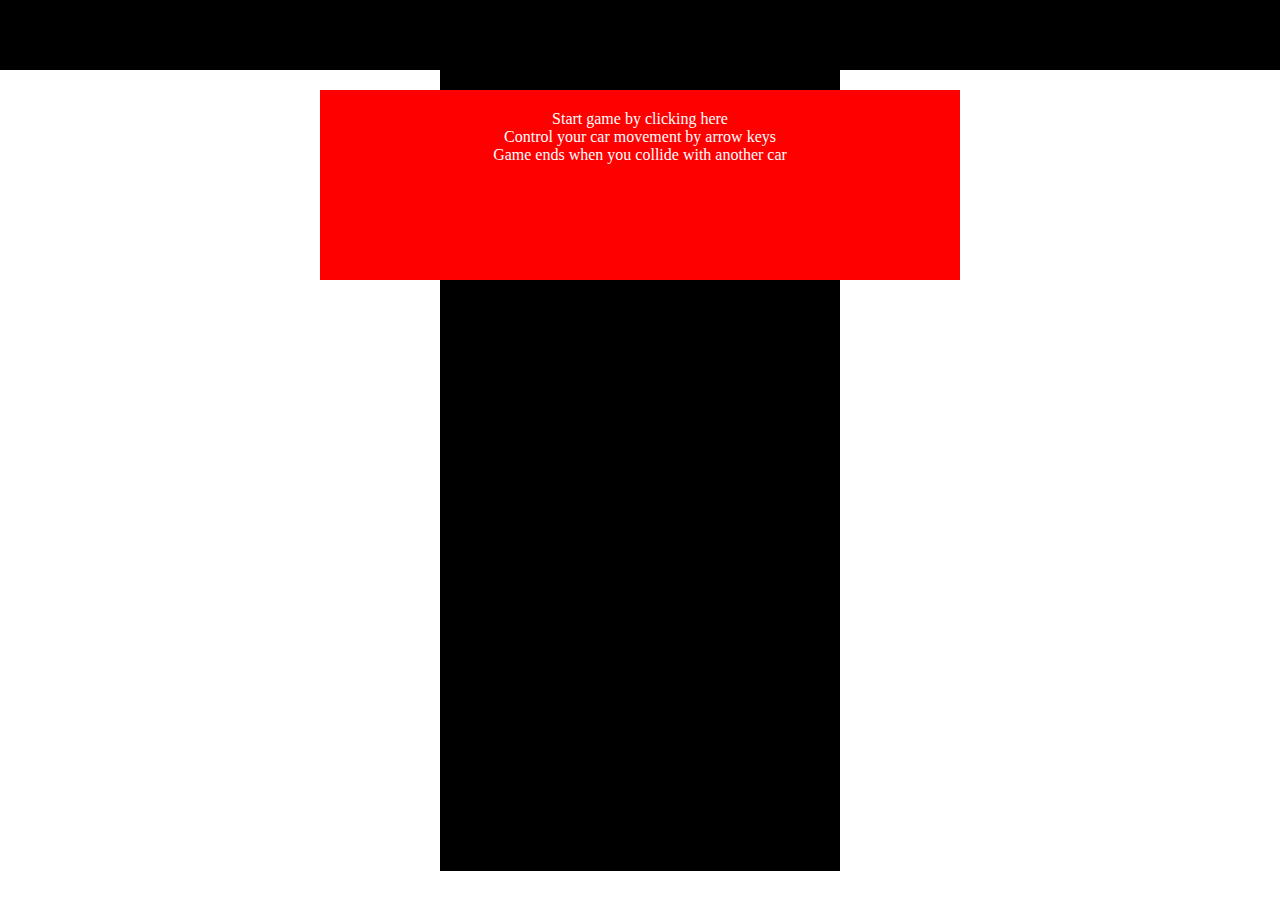
<file: index.html>
<!-- create game area ui
2)create start conatiner
3)place start container in game area
4)add onclick on start container to start game when start is clicked
5)as soon as the game start a car is created and placed in the game area
6)create enemy cars and place in the game area
7)create  white lines and place them in the game area
8)start moving cars and lines
9)allow user to control movement of car
10)increase score of user
11)when car collides display a message game over -->
<!DOCTYPE html>
<html lang="en">
<head>
    <meta charset="UTF-8">
    <meta http-equiv="X-UA-Compatible" content="IE=edge">
    <meta name="viewport" content="width=device-width, initial-scale=1.0">
    <link rel="stylesheet" href="style.css">
    <title>Car Game</title>
</head>
<body>
    <div class="container">
        <div class="score">
            
        </div>
        <div class="start">
            <p>Start game by clicking here</p>
            <p>Control your car movement by arrow keys</p>
            <p>Game ends when you collide with another car</p>
        </div>
        <div class="game">
            
        </div>
    </div>
    <script src="index.js"></script>
</body>
</html>
</file>
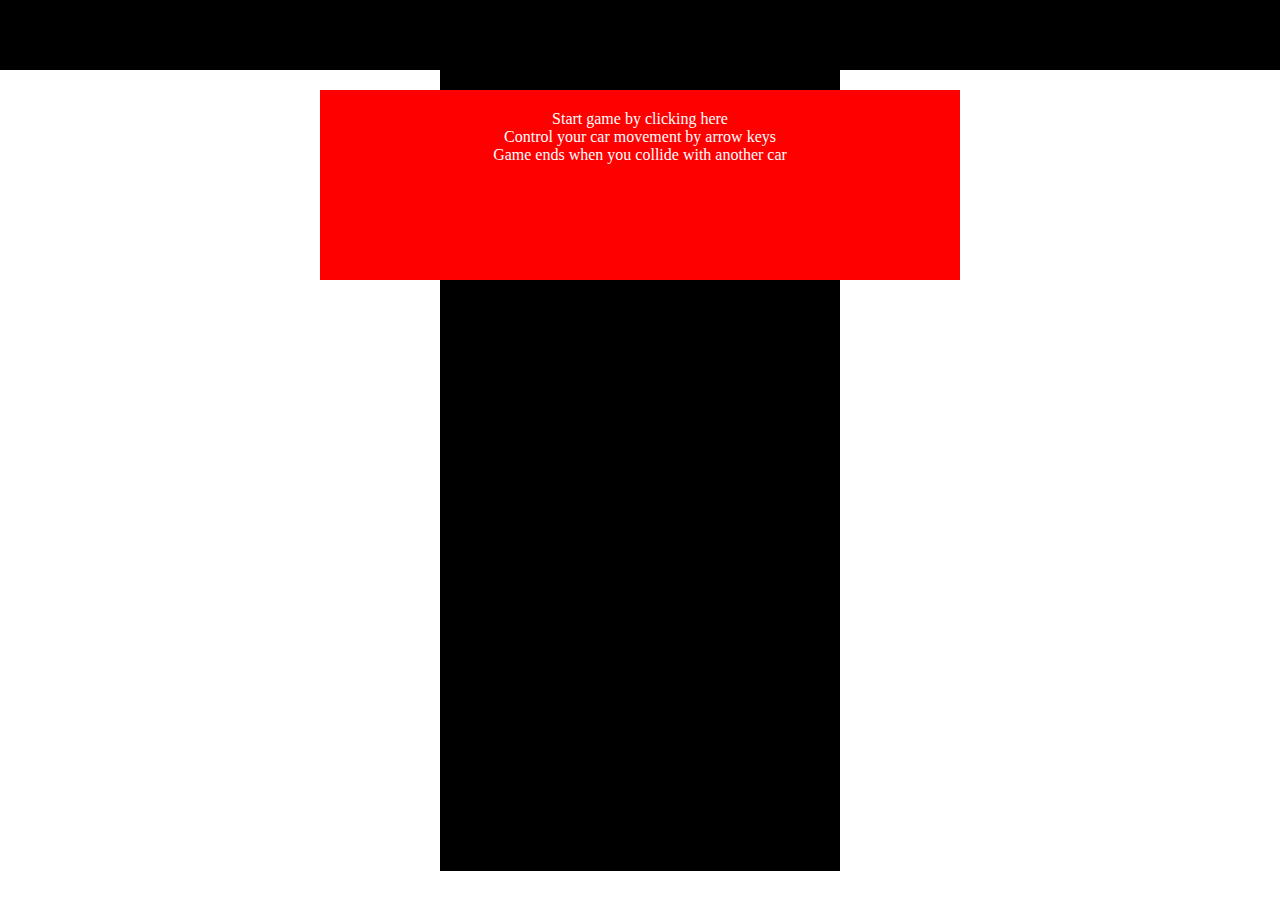
<file: main.html>
<!-- create game area ui
2)create start conatiner
3)place start conatinerin game area
4)add onclick on start container to start game when start is clicked
5)as soon as the game start a car is created and placed in the game area
6)create enemy cars and place in the game area
7)create  white lines and place them in the game area
8) start moving cars and lines
9) allow user to control movement of car
10) increase score of user
11) when car collides display a message game over -->
<!DOCTYPE html>
<html lang="en">
<head>
    <meta charset="UTF-8">
    <meta http-equiv="X-UA-Compatible" content="IE=edge">
    <meta name="viewport" content="width=device-width, initial-scale=1.0">
    <link rel="stylesheet" href="style.css">
    <title>Car Game</title>
</head>
<body>
    <div class="container">
        <div class="score">
            
        </div>
        <div class="start">
            <p>Start game by clicking here</p>
            <p>Control your car movement by arrow keys</p>
            <p>Game ends when you collide with another car</p>
        </div>
        <div class="game">
            
        </div>
    </div>
    <script src="index.js"></script>
</body>
</html>
</file>
<file: style.css>
*{
    margin: 0;
    padding: 0;
}
.score{
    width: 100%;
    background-color: black;
    height: 70px;
    color: white;
}
.game{
    width: 400px;
    height: 89vh;
    background-color: black;
    position: relative;
    margin: auto;
    
}
.start{
    background-color: red;
    padding: 20px;
    color: white;
    height: 150px;
    width: 600px;
    z-index: 100;
    position: absolute;
    margin-top: 20px;
    margin-left: 25%;
    text-align: center;
}
.hide{
    display: none;
}
.car{
    background-image: url('./images/car.jpg');
    background-size: contain;
    height: 80px;
    width: 40px;
    position: absolute;
    bottom: 0;
}
.line{
    background-color: white;
    height: 100px;
    position: absolute;
    left: 50%;
    width: 7px;
}
</file>
